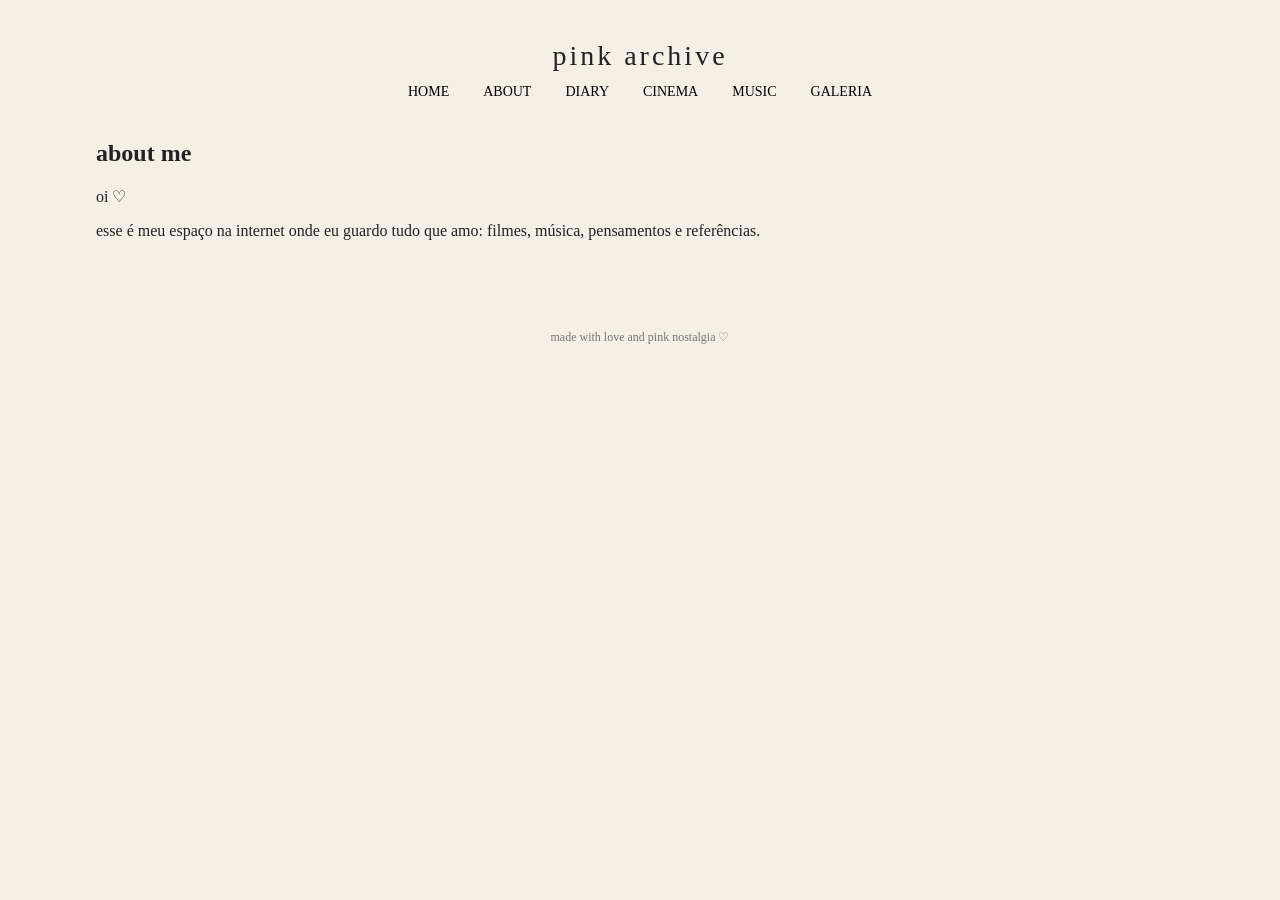
<file: about.html>
<!DOCTYPE html>
<html lang="pt-br">
<head>
    <meta charset="UTF-8">
    <title>About</title>
    <link rel="stylesheet" href="style.css">
</head>
<body>

<header>pink archive</header>

<nav>
    <a href="index.html">home</a>
    <a href="about.html">about</a>
    <a href="diary.html">diary</a>
    <a href="cinema.html">cinema</a>
    <a href="music.html">music</a>
    <a href="galeria.html">galeria</a>
</nav>

<div class="container">

<h2>about me</h2>
<p>oi ♡</p>
<p>esse é meu espaço na internet onde eu guardo tudo que amo: filmes, música, pensamentos e referências.</p>

</div>

<footer>
made with love and pink nostalgia ♡
</footer>

</body>
</html>
</file>
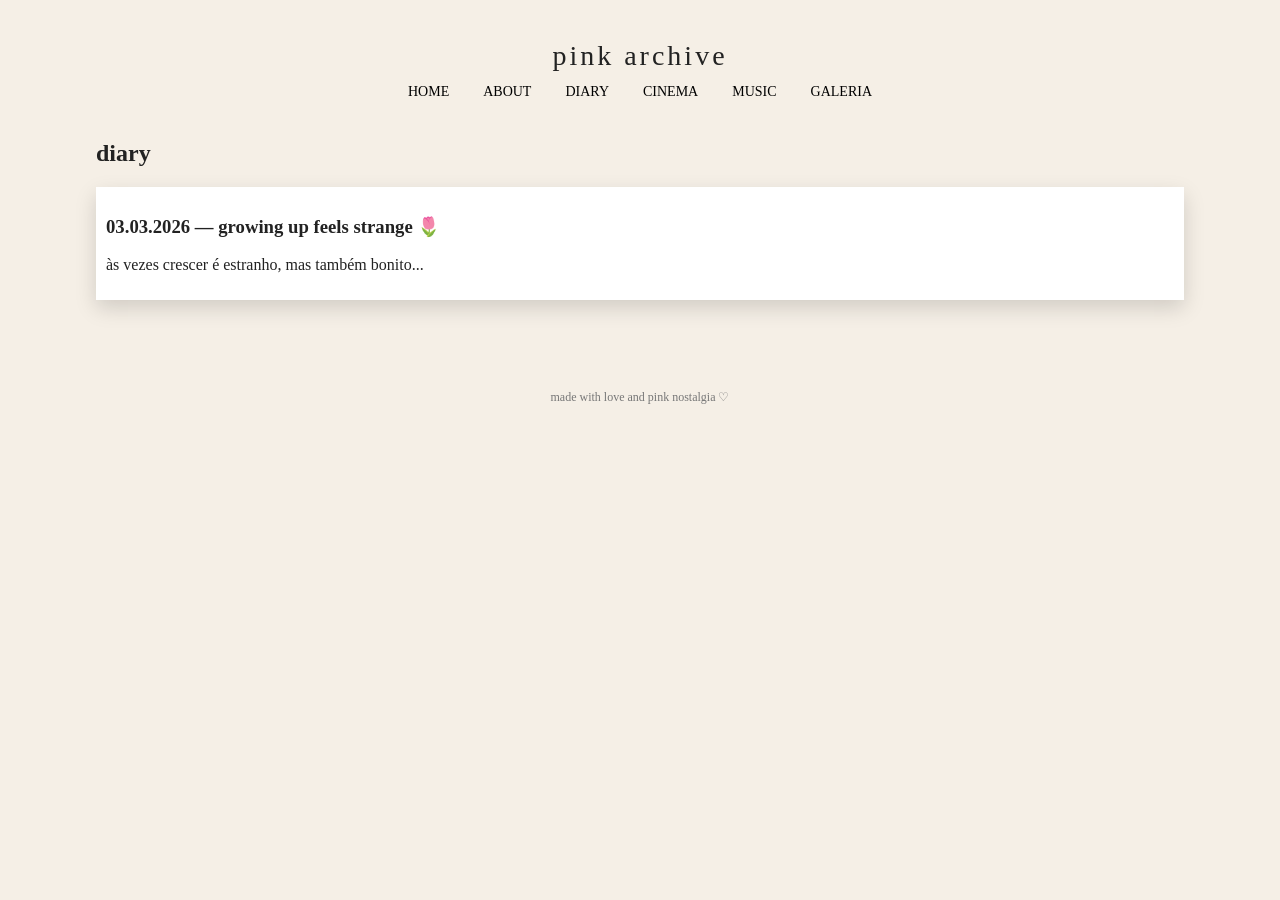
<file: diary.html>
<!DOCTYPE html>
<html lang="pt-br">
<head>
    <meta charset="UTF-8">
    <title>Diary</title>
    <link rel="stylesheet" href="style.css">
</head>
<body>

<header>pink archive</header>

<nav>
    <a href="index.html">home</a>
    <a href="about.html">about</a>
    <a href="diary.html">diary</a>
    <a href="cinema.html">cinema</a>
    <a href="music.html">music</a>
    <a href="galeria.html">galeria</a>
</nav>

<div class="container">

<h2>diary</h2>
<div class="card">
<h3>03.03.2026 — growing up feels strange 🌷</h3>
<p>às vezes crescer é estranho, mas também bonito...</p>
</div>

</div>

<footer>
made with love and pink nostalgia ♡
</footer>

</body>
</html>
</file>
<file: style.css>
body {
    background-color: #f5efe6;
    font-family: 'Georgia', serif;
    margin: 0;
    padding: 0;
    color: #222;
}

header {
    text-align: center;
    padding: 40px 0 10px 0;
    font-size: 28px;
    letter-spacing: 3px;
}

nav {
    text-align: center;
    margin-bottom: 40px;
}

nav a {
    margin: 0 15px;
    text-decoration: none;
    color: black;
    font-size: 14px;
    text-transform: uppercase;
}

nav a:hover {
    color: #e6a4b4;
}

.container {
    width: 85%;
    margin: auto;
    margin-bottom: 60px;
}

.grid {
    display: grid;
    grid-template-columns: repeat(auto-fit, minmax(250px, 1fr));
    gap: 20px;
}

.card {
    background: white;
    padding: 10px;
    box-shadow: 0 8px 20px rgba(0,0,0,0.15);
    transition: 0.3s;
}

.card:hover {
    transform: scale(1.03);
}

.card img {
    width: 100%;
}

footer {
    text-align: center;
    padding: 30px;
    font-size: 12px;
    color: #777;
}
</file>
